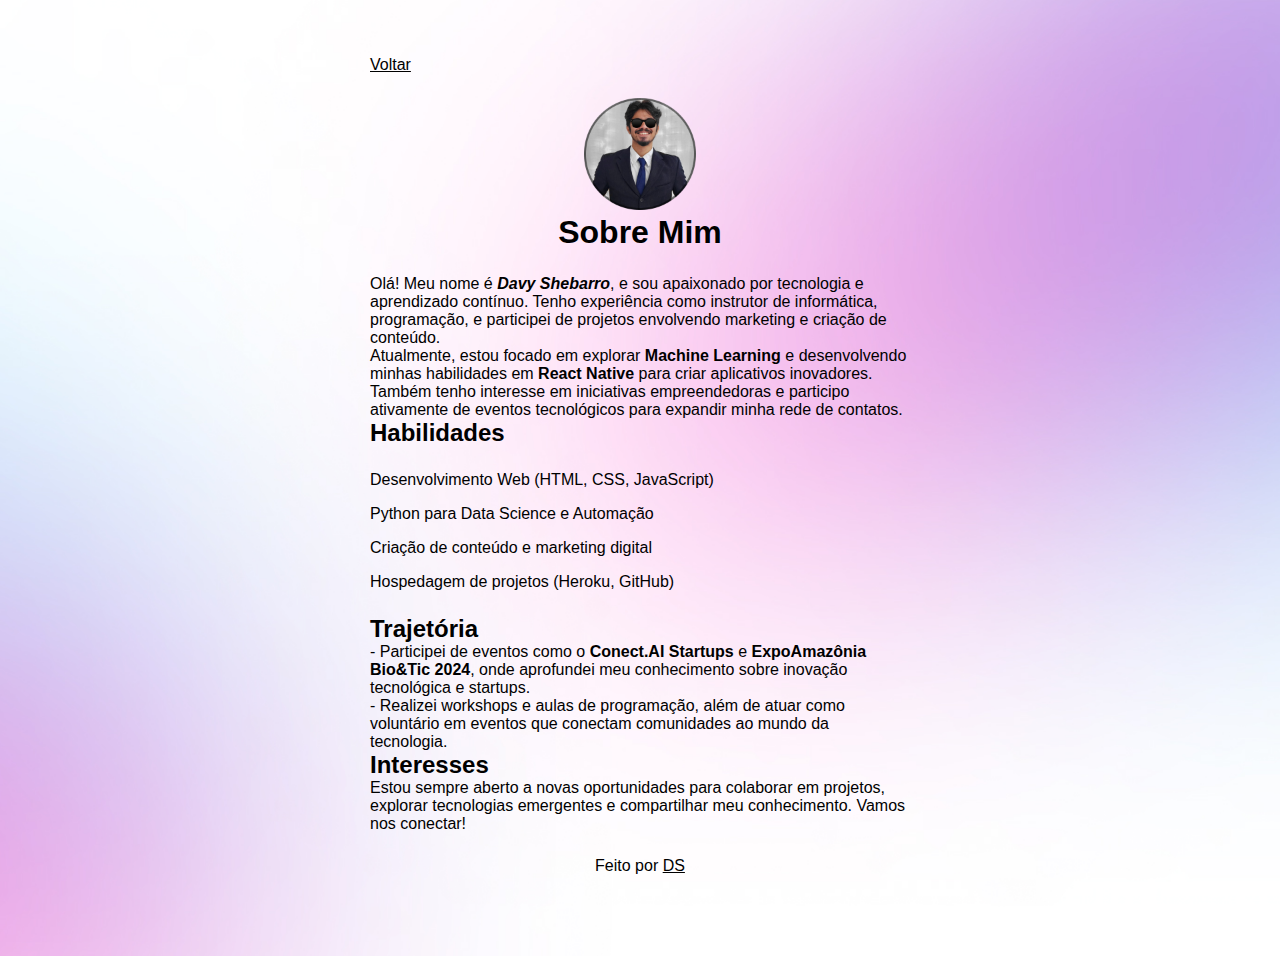
<file: about_me.html>
<!DOCTYPE html>
<html lang="pt-br" class="light">
<head>
  <meta charset="UTF-8">
  <meta http-equiv="X-UA_Compatible" content="IE=edge"/>
  <meta name="viewport" content="width=device-width, initial-scale=1.0">
  <link rel="stylesheet" href="./style.css">
  <title>Sobre mim</title>
</head>
<body>
  <div id="container">
    <header id="back-link">
      <a href="index.html">Voltar</a>
    </header>

    <div id="profile">
      <img 
      src="./assets/avatar-light.png" 
      alt="Foto de Davy, usando um oculos, terno e gravata no fundo cinza">
      <h1>Sobre Mim</h1>
    </div>

    <section id="about-content">
      <p>
        Olá! Meu nome é <i><strong>Davy Shebarro</strong></i>, e sou apaixonado por tecnologia e aprendizado contínuo. Tenho experiência como instrutor de informática, programação, e participei de projetos envolvendo marketing e criação de conteúdo.
      </p>
      <p>
        Atualmente, estou focado em explorar <b>Machine Learning</b> e desenvolvendo minhas habilidades em <b>React Native</b> para criar aplicativos inovadores. Também tenho interesse em iniciativas empreendedoras e participo ativamente de eventos tecnológicos para expandir minha rede de contatos.
      </p>
      <h2>Habilidades</h2>
        <ul>
          <li>Desenvolvimento Web (HTML, CSS, JavaScript)</li>
          <li>Python para Data Science e Automação</li>
          <li>Criação de conteúdo e marketing digital</li>
          <li>Hospedagem de projetos (Heroku, GitHub)</li>
        </ul>

        <h2>Trajetória</h2>
        <p>
          - Participei de eventos como o <b>Conect.AI Startups</b> e <b>ExpoAmazônia Bio&Tic 2024</b>, 
          onde aprofundei meu conhecimento sobre inovação tecnológica e startups.<br />
          - Realizei workshops e aulas de programação, além de atuar como voluntário em eventos 
          que conectam comunidades ao mundo da tecnologia.
        </p>

        <h2>Interesses</h2>
        <p>
          Estou sempre aberto a novas oportunidades para colaborar em projetos, explorar 
          tecnologias emergentes e compartilhar meu conhecimento. Vamos nos conectar!
        </p>
    </section>
    <footer>
      Feito por <a href="">DS</a>
    </footer>
  </div>
  
</body>
</html>
</file>
<file: style.css>
* {
  margin: 0;
  padding: 0;
  box-sizing: border-box;
}
:root {
  --text-color: white;
  --bg-url: url(./assets/bg-mobile.jpg);
  --stroke-color: rgba(255, 255, 255, 0.5);
  --surface-color: rgba(255, 255, 255, 0.05);
  --surface-color-hover: rgba(0, 0, 0, 0.02);
  --highlight-color: rgba(255, 255, 255, 0.2);
  --switch-bg-url: url(./assets/moon-stars.svg);
}
.light {
  --text-color: black;
  --bg-url: url(./assets/bg-mobile-light.jpg);
  --stroke-color: rgba(0, 0, 0, 0.5);
  --surface-color: rgba(0, 0, 0, 0, 0.05);
  --surface-color-hover: rgba(0, 0, 0, 0.02);
  --highlight-color: rgba(0, 0, 0, 0.1);
  --switch-bg-url: url(./assets/sun.svg);
}
body {
  background: var(--bg-url) no-repeat center/cover;
  height: 100vh;
}
body * {
  font-family: "Inter", sans-serif;
  color: var(--text-color);
}

#container {
  width: 100%;
  max-width: 588px;
  margin: 56px auto 0px;
  padding: 0 24px;
}
#profile {
  text-align: center;
  padding: 24px;
}
#profile img {
  width: 112px;
}
#profile p {
  font-weight: 500;
  line-height: 24px;
  margin-top: 8px;
}
#switch {
  position: relative;
  width: 64px;
  margin: 4px auto;
}
#switch button {
  width: 32px;
  height: 32px;
  background: white var(--switch-bg-url) no-repeat center;
  border: 0;
  border-radius: 50%;

  position: absolute;
  top: 50%;
  left: 0;
  z-index: 1;
  transform: translateY(-50%);

  animation: slide-back 0.2s;
}
#switch button:hover{
  outline: 8px solid var(--highlight-color);
}
.light #switch button {
  animation: slide-in 0.5s forwards;
}
#switch span {
  display: block;
  width: 64px;
  height: 24px;
  background: var(--surface-color);
  border: 1px solid var(--stroke-color);
  backdrop-filter: blur(4px);
  border-radius: 9999px;
}

/* Links */
ul {
  list-style: none;
  display: flex;
  flex-direction: column;
  gap: 16px;

  padding: 24px 0;
}
ul li a {
  display: flex;
  align-items: center;
  justify-content: center;
  padding: 16px 24px;

  background: var(--surface-color);
  border: 1px solid var(--stroke-color);
  border-radius: 8px;
  backdrop-filter: blur(4px);

  text-decoration: none;
  font-weight: 500;

  transition: background 0.2s;
}
ul li a:hover {
  background: var(--surface-color-hover);
  border: 1.5px solid var(--text-color);
}
#social-links {
  display: flex;
  justify-content: center;
  padding: 24px 0;
  font-size: 24px;
}
#social-links a {
  display: flex;
  align-items: center;
  justify-content: center;
  padding: 16px;

  transition: background 0.2s;
}
#social-links a:hover {
  background: var(--highlight-color);
  border-radius: 50%;
}
footer {
  padding: 24px 0;
  text-align: center;
}
/* media queries */

@media (min-width: 700px) {
  :root {
    --bg-url: url(./assets/bg-desktop.jpg);
  }
  .light {
    --bg-url: url(./assets/bg-desktop-light.jpg);
  }
}
/*Animation*/
@keyframes slide-in{
  from{
    left: 0;
  }
  to{
    left: 50%;
  }
}
@keyframes slide-back{
  from{
    left: 50%;
  }
  to{
    left: 0;
  }
}
</file>
